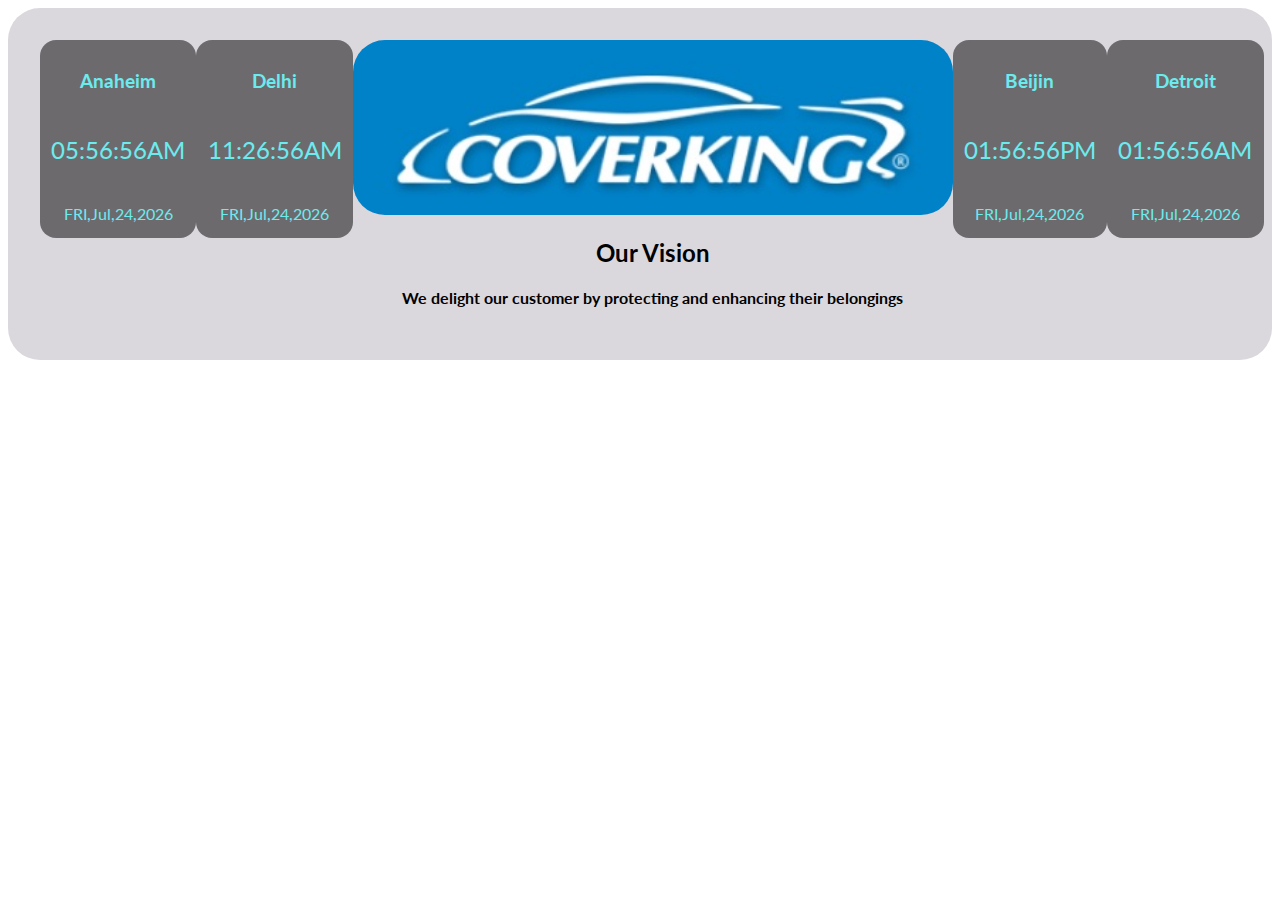
<file: HR/index.html>
<!DOCTYPE html>
<html lang="en">
<head>
    <meta charset="UTF-8">
    <meta name="viewport" content="width=device-width, initial-scale=1.0">
    <meta http-equiv="X-UA-Compatible" content="ie=edge">
    <link rel="stylesheet" href="MyStyle.css">
    <link href="https://fonts.googleapis.com/css?family=Lato&display=swap" rel="stylesheet">
    <title>HR</title>
</head>
    
<body>

 <Header>

    <Div id="header">

        <div class="timeBar">
                <Div id="date-time" class="date-time">
                        <div class="An"><h3>Anaheim</h3></div>
                        <div id="time" class="time">
                            <p id="time-hour"></p><p> : </p>
                            
                            <p id="time-min"></p><p> : </p>
                            
                            <p id="time-sec"></p>
                            <p id="ampm"></p>
            
                        </div>
                        <div id="date" class="date">
                            <p id="weekday"></p>
                            <p id="date-month"></p>
                            <p id="date-day"></p>
                            <p id="date-year"></p>
            
                        </div>
                    
                </Div>
                <Div id="date-time" class="date-time">
                        <div class="An"><h3>Delhi</h3></div>
                        <div id="time" class="time">
                            <p id="intime-hour"></p><p> : </p>
                            
                            <p id="intime-min"></p><p> : </p>
                            
                            <p id="intime-sec"></p>
                            <p id="inampm"></p>
            
                        </div>
                        <div id="indate" class="date">
                            <p id="inweekday"></p>
                            <p id="indate-month"></p>
                            <p id="indate-day"></p>
                            <p id="indate-year"></p>
            
                        </div>
                    
                </Div>


         

        <div class="header-content">

         <img class="logo" src="Coverkinglogo.jpg" alt="Logo" height="100" width="350"> 

         <h2 class="h2-header">
            Our Vision
         </h2>
         <h4 class="h4-header">
            We delight our customer by protecting and enhancing their belongings
         </h4>
         <!--<h2 class="h2-header">
            Our Values 
         </h2>
         <h4 class="h4-header">
            We brighten our future by the actions we take today:
         </h4> 
         <div class="our-value"></div>
         
         <h5 class="h5-header">
            <ul class=ul-header>
                <li>We live to the ethical and legal standards of the land we operate in.</li> 
                <li>Our suppliers are partners who receive fairness and clarity on their dealings with us.</li> 
                <li>Our customer are the focus of ever decision we make.</li>
                <li>Our employees contribute to their fullest toward the realization of our vision and share in our combined success.</li>
            </ul>
         </h5> -->
         </div> 
    
        <Div id="date-time" class="date-time">
            <div class="Ch"><h3>Beijin</h3></div>
            <div id="time" class="time">
                <p id="chtime-hour"></p><p> : </p>
                
                <p id="chtime-min"></p><p> : </p>
                
                <p id="chtime-sec"></p>
                <p id="champm"></p>

            </div>
            <div id="chdate" class="date">
                <p id="chweekday"></p>
                <p id="chdate-month"></p>
                <p id="chdate-day"></p>
                <p id="chdate-year"></p>

            </div>
        
        </Div>
        <Div id="date-time" class="date-time">
            <div class="Ch"><h3>Detroit</h3></div>
            <div id="time" class="time">
                <p id="detime-hour"></p><p> : </p>
                
                <p id="detime-min"></p><p> : </p>
                
                <p id="detime-sec"></p>
                <p id="deampm"></p>

            </div>
            <div id="dedate" class="date">
                <p id="deweekday"></p>
                <p id="dedate-month"></p>
                <p id="dedate-day"></p>
                <p id="dedate-year"></p>

            </div>
        
        </Div>
    </div>
</Div>



  </Header>



   <script src="hr.js"></script>
   

</body>
</html>
</file>
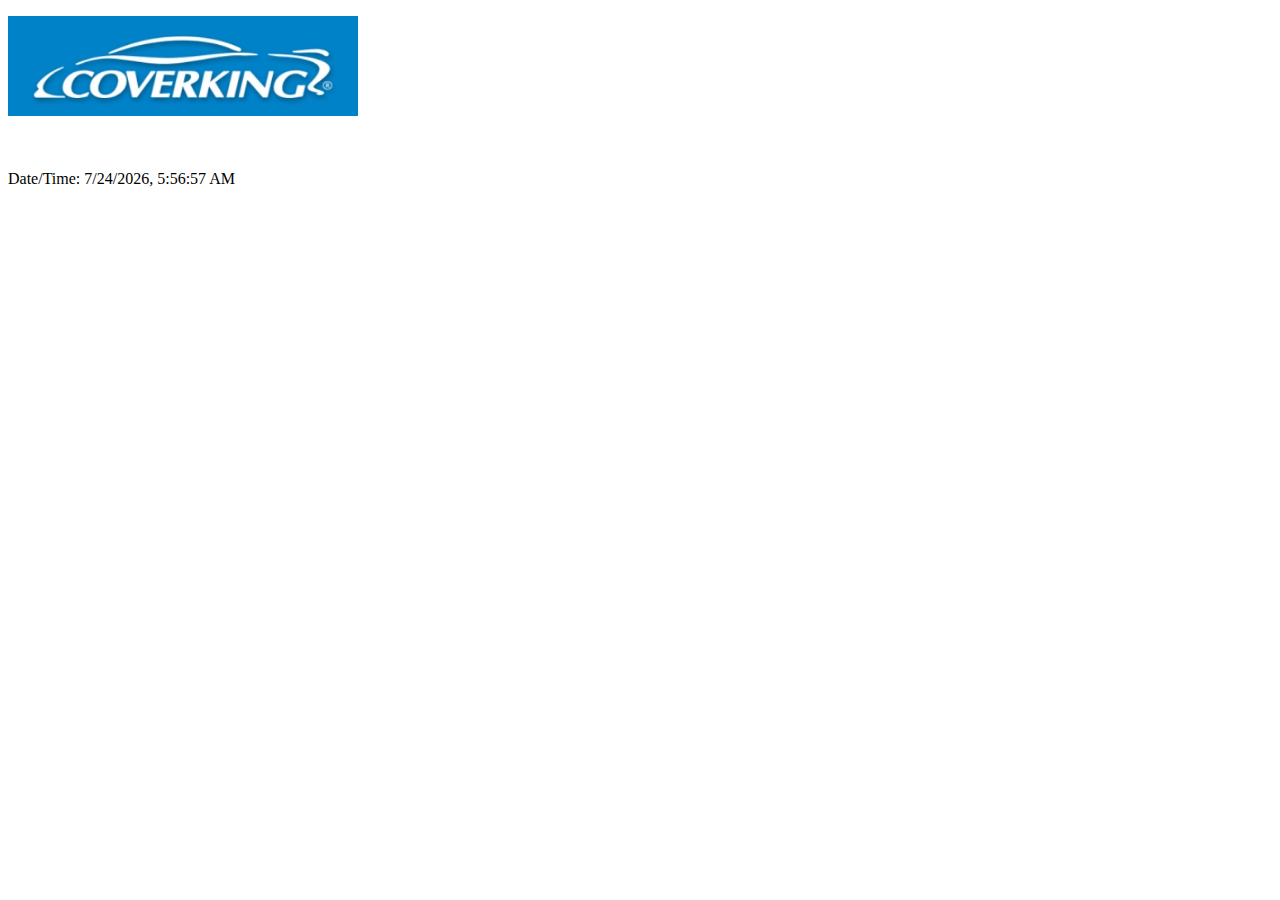
<file: HR/hr.html>
<!DOCTYPE html>
<html>
<body onload="WEEKLYMESSAGE()">


	<p><img src="Coverkinglogo.jpg" alt="Logo" height="100" width="350"></p></br>
<!--		<img src="file.jpg" alt="Logo" height="400" width="500">
		<img src="file1.jpg" alt="Logo" height="400" width="500">
		<img src="file2.jpg" alt="Logo" height="400" width="500">
		<img src="file3.jpg" alt="Logo" height="400" width="500">
		<img src="file4.jpg" alt="Logo" height="400" width="500">
		<img src="file5.jpg" alt="Logo" height="400" width="500">

-->



<p>Date/Time: <span id="datetime"></span></p>

<script>
var dt = new Date();
document.getElementById("datetime").innerHTML = dt.toLocaleString();
</script>




<script>
function WEEKLYMESSAGE() 
{
alert("This is a HR message.\r\n\r\nPlease take a moment to Look/Read this over.\r\n\r\nThank you.\r\nManagement Staff\r\n\r\n\r\n\r\n\r\n\r\n\r\n\r\nWritten by Chris Reep - IT Manager Coverking");
}
</script>


<!--
<p><H1><font color="RED">Alert</font></H1></p>
<p><H3><b>On June 28,</b></p> 
<p>The Anaheim Elementary School District will be participating in an active threat response drill from 12:00pm to 4:00pm.</p> 

<p>There will be an increased presense of security vehicles and personnel, including law enforcement, at their district office.</p> 
<p>Please note that the increased presense and simulated noises are related to this pre-planned training.</p> 
<p>If you have any questions, please contact their main office at 714-517-7500.</p>

<p>Thank you.</p>
HR Staff


-->



<!--
<META http-equiv="REFRESH" content="1; url=file:///P:/MOD/HR/hr.html"> 
-->

</body>
</html>
</file>
<file: HR/MyStyle.css>
.logo {
    border-radius: 2rem;
    width: 600px;
    height: 175px;
}
body{
    font-family: 'Lato', sans-serif;
}
#header{
    background-image: url();
    background-size: cover;
    background-position: center center;
    background-color: rgb(218, 215, 221);
    padding: 2rem;
    border-radius: 2rem;
    
}
.ul-header{
 
    list-style-type: none;
    
}

.our-value{
    text-align: center;
}

.date-time{
    background-color: black;
    opacity: 0.5;
    border-radius: 1rem;
    border: none;
    color: aqua; 
    padding: .7rem;
    width: 11rem;
    height: 11rem;
    text-align: center;



}
.time{
    display: flex;
    flex-direction: row;
    justify-content: center;
    font-size: 1.5rem;

}

.date{
    display: flex;
    flex-direction: row;
    justify-content: center;
    font-size: 1rem;

}

.timeBar{
    display: flex;
    justify-content: space-between;

}

.header-content{
   
    text-align: center;
}
</file>
